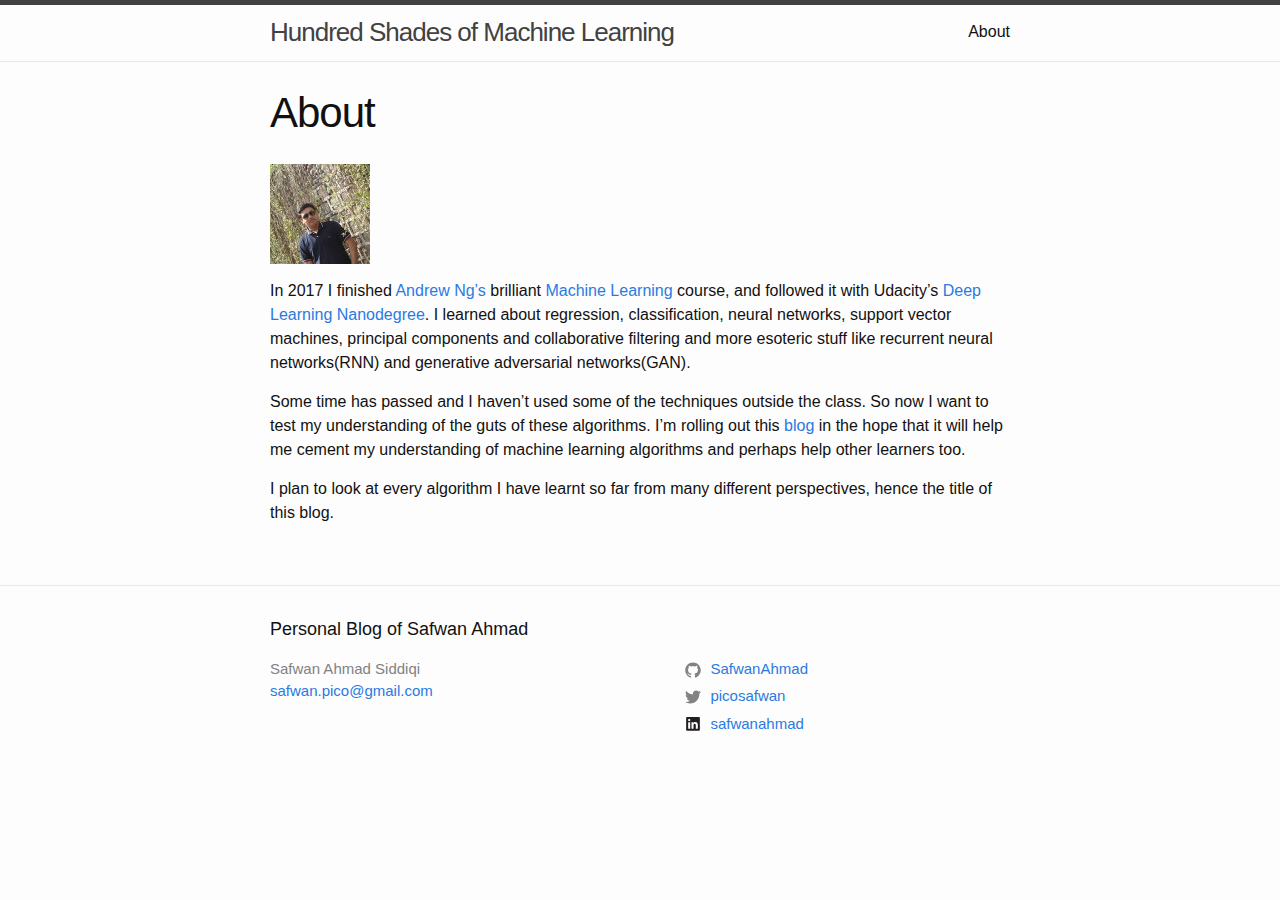
<file: about/index.html>
<!DOCTYPE html>
<html lang="en">

  <head>
  <meta charset="utf-8">
  <meta http-equiv="X-UA-Compatible" content="IE=edge">
  <meta name="viewport" content="width=device-width, initial-scale=1">

  <title>About</title>
  <meta name="description" content="Personal Blog of Safwan Ahmad">

  <link rel="stylesheet" href="/assets/main.css">
  <link rel="canonical" href="http://localhost:4000/about/">
  <link rel="alternate" type="application/rss+xml" title="Hundred Shades of Machine Learning" href="/feed.xml">
  
  
</head>


  <body>

    <header class="site-header" role="banner">

  <div class="wrapper">
    
    
    <a class="site-title" href="/">Hundred Shades of Machine Learning</a>
  
    
      <nav class="site-nav">
        <input type="checkbox" id="nav-trigger" class="nav-trigger" />
        <label for="nav-trigger">
          <span class="menu-icon">
            <svg viewBox="0 0 18 15" width="18px" height="15px">
              <path fill="#424242" d="M18,1.484c0,0.82-0.665,1.484-1.484,1.484H1.484C0.665,2.969,0,2.304,0,1.484l0,0C0,0.665,0.665,0,1.484,0 h15.031C17.335,0,18,0.665,18,1.484L18,1.484z"/>
              <path fill="#424242" d="M18,7.516C18,8.335,17.335,9,16.516,9H1.484C0.665,9,0,8.335,0,7.516l0,0c0-0.82,0.665-1.484,1.484-1.484 h15.031C17.335,6.031,18,6.696,18,7.516L18,7.516z"/>
              <path fill="#424242" d="M18,13.516C18,14.335,17.335,15,16.516,15H1.484C0.665,15,0,14.335,0,13.516l0,0 c0-0.82,0.665-1.484,1.484-1.484h15.031C17.335,12.031,18,12.696,18,13.516L18,13.516z"/>
            </svg>
          </span>
        </label>

        <div class="trigger">
          
            
            
          
            
            
            <a class="page-link" href="/about/">About</a>
            
          
            
            
          
            
            
          
            
            
          
        </div>
      </nav>
    
  </div>
</header>


    <main class="page-content" aria-label="Content">
      <div class="wrapper">
        <article class="post">

  <header class="post-header">
    <h1 class="post-title">About</h1>
  </header>

  <div class="post-content">
    <p><img src="../assets/linkedin.jpg" alt="My LinkedIn Photo" /></p>

<p>In 2017 I finished <a href="https://www.coursera.org/instructor/andrewng">Andrew Ng’s</a> brilliant <a href="https://www.coursera.org/learn/machine-learning">Machine Learning</a> course, and followed it with Udacity’s <a href="https://classroom.udacity.com/nanodegrees/nd101/syllabus/core-curriculum">Deep Learning Nanodegree</a>. I learned about regression, classification, neural networks, support vector machines, principal components and collaborative filtering and more esoteric stuff like recurrent neural networks(RNN) and generative adversarial networks(GAN).</p>

<p>Some time has passed and I haven’t used some of the techniques outside the class. So now I want to test my understanding of the guts of these algorithms. I’m rolling out this <a href="https://safwanahmad.github.io/">blog</a> in the hope that it will help me cement my understanding of machine learning algorithms and perhaps help other learners too.</p>

<p>I plan to look at every algorithm I have learnt so far from many different perspectives, hence the title of this blog.</p>

  </div>

</article>

      </div>
    </main>

    <footer class="site-footer">

  <div class="wrapper">

    <h2 class="footer-heading">Personal Blog of Safwan Ahmad</h2>

    <div class="footer-col-wrapper">
      <div class="footer-col footer-col-1">
        <ul class="contact-list">
          <li>
            
              Safwan Ahmad Siddiqi
            
            </li>
            
            <li><a href="mailto:safwan.pico@gmail.com">safwan.pico@gmail.com</a></li>
            
        </ul>
      </div>

      <div class="footer-col footer-col-2">
        <ul class="social-media-list">
          
          <li>
            <a href="https://github.com/SafwanAhmad"><span class="icon icon--github"><svg viewBox="0 0 16 16" width="16px" height="16px"><path fill="#828282" d="M7.999,0.431c-4.285,0-7.76,3.474-7.76,7.761 c0,3.428,2.223,6.337,5.307,7.363c0.388,0.071,0.53-0.168,0.53-0.374c0-0.184-0.007-0.672-0.01-1.32 c-2.159,0.469-2.614-1.04-2.614-1.04c-0.353-0.896-0.862-1.135-0.862-1.135c-0.705-0.481,0.053-0.472,0.053-0.472 c0.779,0.055,1.189,0.8,1.189,0.8c0.692,1.186,1.816,0.843,2.258,0.645c0.071-0.502,0.271-0.843,0.493-1.037 C4.86,11.425,3.049,10.76,3.049,7.786c0-0.847,0.302-1.54,0.799-2.082C3.768,5.507,3.501,4.718,3.924,3.65 c0,0,0.652-0.209,2.134,0.796C6.677,4.273,7.34,4.187,8,4.184c0.659,0.003,1.323,0.089,1.943,0.261 c1.482-1.004,2.132-0.796,2.132-0.796c0.423,1.068,0.157,1.857,0.077,2.054c0.497,0.542,0.798,1.235,0.798,2.082 c0,2.981-1.814,3.637-3.543,3.829c0.279,0.24,0.527,0.713,0.527,1.437c0,1.037-0.01,1.874-0.01,2.129 c0,0.208,0.14,0.449,0.534,0.373c3.081-1.028,5.302-3.935,5.302-7.362C15.76,3.906,12.285,0.431,7.999,0.431z"/></svg>
</span><span class="username">SafwanAhmad</span></a>

          </li>
          

          
          <li>
            <a href="https://twitter.com/picosafwan"><span class="icon icon--twitter"><svg viewBox="0 0 16 16" width="16px" height="16px"><path fill="#828282" d="M15.969,3.058c-0.586,0.26-1.217,0.436-1.878,0.515c0.675-0.405,1.194-1.045,1.438-1.809c-0.632,0.375-1.332,0.647-2.076,0.793c-0.596-0.636-1.446-1.033-2.387-1.033c-1.806,0-3.27,1.464-3.27,3.27 c0,0.256,0.029,0.506,0.085,0.745C5.163,5.404,2.753,4.102,1.14,2.124C0.859,2.607,0.698,3.168,0.698,3.767 c0,1.134,0.577,2.135,1.455,2.722C1.616,6.472,1.112,6.325,0.671,6.08c0,0.014,0,0.027,0,0.041c0,1.584,1.127,2.906,2.623,3.206 C3.02,9.402,2.731,9.442,2.433,9.442c-0.211,0-0.416-0.021-0.615-0.059c0.416,1.299,1.624,2.245,3.055,2.271 c-1.119,0.877-2.529,1.4-4.061,1.4c-0.264,0-0.524-0.015-0.78-0.046c1.447,0.928,3.166,1.469,5.013,1.469 c6.015,0,9.304-4.983,9.304-9.304c0-0.142-0.003-0.283-0.009-0.423C14.976,4.29,15.531,3.714,15.969,3.058z"/></svg>
</span><span class="username">picosafwan</span></a>

          </li>
          
          
          
          <li>
            <a href="https://www.linkedin.com/in/safwanahmad">
    <span class="icon icon--linkedin">
        <?xml version="1.0" encoding="UTF-8" standalone="no"?>
<svg
   xmlns:dc="http://purl.org/dc/elements/1.1/"
   xmlns:cc="http://creativecommons.org/ns#"
   xmlns:rdf="http://www.w3.org/1999/02/22-rdf-syntax-ns#"
   xmlns:svg="http://www.w3.org/2000/svg"
   xmlns="http://www.w3.org/2000/svg"
   viewBox="0 0 48 56"
   height="16"
   width="16"
   xml:space="preserve"
   id="svg2"
   version="1.1"><metadata
     id="metadata8"><rdf:RDF><cc:Work
         rdf:about=""><dc:format>image/svg+xml</dc:format><dc:type
           rdf:resource="http://purl.org/dc/dcmitype/StillImage" /></cc:Work></rdf:RDF></metadata><defs
     id="defs6" /><g
     transform="matrix(1.3333333,0,0,-1.3333333,0,48)"
     id="g10"><g
       transform="scale(0.1)"
       id="g12"><path
         id="path14"
         style="fill:#231f20;fill-opacity:1;fill-rule:nonzero;stroke:none"
         d="m 398.555,72.0117 h -4.18 v 8.4688 h 5.293 c 2.754,0 5.867,-0.4532 5.867,-4.0352 0,-4.1015 -3.14,-4.4336 -6.98,-4.4336 z m 4.16,-2.5195 c 4.226,0.5195 6.445,2.8516 6.445,6.7578 0,4.7656 -2.898,7.0781 -8.84,7.0781 h -9.527 V 58.2617 h 3.582 v 10.918 h 4.434 l 0.086,-0.1367 6.898,-10.7813 h 3.824 l -7.383,11.1641 0.481,0.0664" /><path
         id="path16"
         style="fill:#231f20;fill-opacity:1;fill-rule:nonzero;stroke:none"
         d="m 398.965,50.1563 c -11.348,0 -20.254,8.9648 -20.254,20.6054 0,11.6328 8.906,20.6055 20.254,20.6055 11.355,0 20.246,-8.9727 20.246,-20.6055 0,-11.6406 -8.891,-20.6054 -20.246,-20.6054 z m 0,44.3164 c -13.313,0 -23.738,-10.4102 -23.738,-23.711 0,-13.3125 10.425,-23.7109 23.738,-23.7109 13.293,0 23.723,10.3984 23.723,23.7109 0,13.3008 -10.43,23.711 -23.723,23.711" /><path
         id="path18"
         style="fill:#231f20;fill-opacity:1;fill-rule:nonzero;stroke:none"
         d="m 306.77,53.2422 h -53.391 v 83.5428 c 0,19.926 -0.344,45.555 -27.742,45.555 -27.785,0 -32.024,-21.715 -32.024,-44.125 V 53.2422 H 140.281 V 225.039 h 51.184 v -23.484 h 0.73 c 7.121,13.504 24.543,27.746 50.52,27.746 54.062,0 64.055,-35.571 64.055,-81.84 z M 80.0781,248.512 c -17.1484,0 -30.9765,13.871 -30.9765,30.965 0,17.089 13.8281,30.964 30.9765,30.964 17.0821,0 30.9449,-13.875 30.9449,-30.964 0,-17.094 -13.8628,-30.965 -30.9449,-30.965 z M 106.785,53.2422 H 53.3398 V 225.039 H 106.785 Z M 333.359,360 H 26.5508 C 11.9063,360 0,348.379 0,334.043 V 25.9766 C 0,11.6406 11.9063,0 26.5508,0 H 333.359 c 14.676,0 26.629,11.6406 26.629,25.9766 V 334.043 c 0,14.336 -11.953,25.957 -26.629,25.957" /></g></g></svg>

    </span>
    <span class="username">safwanahmad
    </span>
</a>

          </li>
          
        
        </ul>
      </div>

    </div>

  </div>

</footer>


  </body>

</html>
</file>
<file: assets/main.css>
/**
 * Reset some basic elements
 */
body, h1, h2, h3, h4, h5, h6,
p, blockquote, pre, hr,
dl, dd, ol, ul, figure {
  margin: 0;
  padding: 0; }

/**
 * Basic styling
 */
body {
  font: 400 16px/1.5 "Helvetica Neue", Helvetica, Arial, sans-serif;
  color: #111;
  background-color: #fdfdfd;
  -webkit-text-size-adjust: 100%;
  -webkit-font-feature-settings: "kern" 1;
  -moz-font-feature-settings: "kern" 1;
  -o-font-feature-settings: "kern" 1;
  font-feature-settings: "kern" 1;
  font-kerning: normal; }

/**
 * Set `margin-bottom` to maintain vertical rhythm
 */
h1, h2, h3, h4, h5, h6,
p, blockquote, pre,
ul, ol, dl, figure,
.highlight {
  margin-bottom: 15px; }

/**
 * Images
 */
img {
  max-width: 100%;
  vertical-align: middle; }

/**
 * Figures
 */
figure > img {
  display: block; }

figcaption {
  font-size: 14px; }

/**
 * Lists
 */
ul, ol {
  margin-left: 30px; }

li > ul,
li > ol {
  margin-bottom: 0; }

/**
 * Headings
 */
h1, h2, h3, h4, h5, h6 {
  font-weight: 400; }

/**
 * Links
 */
a {
  color: #2a7ae2;
  text-decoration: none; }
  a:visited {
    color: #1756a9; }
  a:hover {
    color: #111;
    text-decoration: underline; }
  .social-media-list a:hover {
    text-decoration: none; }
    .social-media-list a:hover .username {
      text-decoration: underline; }

/**
 * Blockquotes
 */
blockquote {
  color: #828282;
  border-left: 4px solid #e8e8e8;
  padding-left: 15px;
  font-size: 18px;
  letter-spacing: -1px;
  font-style: italic; }
  blockquote > :last-child {
    margin-bottom: 0; }

/**
 * Code formatting
 */
pre,
code {
  font-size: 15px;
  border: 1px solid #e8e8e8;
  border-radius: 3px;
  background-color: #eef; }

code {
  padding: 1px 5px; }

pre {
  padding: 8px 12px;
  overflow-x: auto; }
  pre > code {
    border: 0;
    padding-right: 0;
    padding-left: 0; }

/**
 * Wrapper
 */
.wrapper {
  max-width: -webkit-calc(800px - (30px * 2));
  max-width: calc(800px - (30px * 2));
  margin-right: auto;
  margin-left: auto;
  padding-right: 30px;
  padding-left: 30px; }
  @media screen and (max-width: 800px) {
    .wrapper {
      max-width: -webkit-calc(800px - (30px));
      max-width: calc(800px - (30px));
      padding-right: 15px;
      padding-left: 15px; } }

/**
 * Clearfix
 */
.wrapper:after, .footer-col-wrapper:after {
  content: "";
  display: table;
  clear: both; }

/**
 * Icons
 */
.icon > svg {
  display: inline-block;
  vertical-align: middle; }
  .icon > svg path {
    fill: #828282; }

.social-media-list .icon {
  padding-right: 5px; }
.social-media-list li + li {
  padding-top: 5px; }

/**
 * Site header
 */
.site-header {
  border-top: 5px solid #424242;
  border-bottom: 1px solid #e8e8e8;
  min-height: 55.95px;
  position: relative; }

.site-title {
  font-size: 26px;
  font-weight: 300;
  line-height: 54px;
  letter-spacing: -1px;
  margin-bottom: 0;
  float: left; }
  .site-title, .site-title:visited {
    color: #424242; }

.site-nav {
  float: right;
  line-height: 54px; }
  .site-nav .nav-trigger {
    display: none; }
  .site-nav .menu-icon {
    display: none; }
  .site-nav .page-link {
    color: #111;
    line-height: 1.5; }
    .site-nav .page-link:not(:last-child) {
      margin-right: 20px; }
  @media screen and (max-width: 600px) {
    .site-nav {
      position: absolute;
      top: 9px;
      right: 15px;
      background-color: #fdfdfd;
      border: 1px solid #e8e8e8;
      border-radius: 5px;
      text-align: right; }
      .site-nav label[for="nav-trigger"] {
        display: block;
        float: right;
        width: 36px;
        height: 36px;
        z-index: 2;
        cursor: pointer; }
      .site-nav .menu-icon {
        display: block;
        float: right;
        width: 36px;
        height: 26px;
        line-height: 0;
        padding-top: 10px;
        text-align: center; }
        .site-nav .menu-icon > svg path {
          fill: #424242; }
      .site-nav input ~ .trigger {
        clear: both;
        display: none; }
      .site-nav input:checked ~ .trigger {
        display: block;
        padding-bottom: 5px; }
      .site-nav .page-link {
        display: block;
        padding: 5px 10px;
        margin-left: 20px; }
        .site-nav .page-link:not(:last-child) {
          margin-right: 0; } }

/**
 * Site footer
 */
.site-footer {
  border-top: 1px solid #e8e8e8;
  padding: 30px 0; }

.footer-heading {
  font-size: 18px;
  margin-bottom: 15px; }

.contact-list,
.social-media-list {
  list-style: none;
  margin-left: 0; }

.footer-col-wrapper {
  font-size: 15px;
  color: #828282;
  margin-left: -15px; }

.footer-col {
  float: left;
  margin-bottom: 15px;
  padding-left: 15px; }

.footer-col-1 {
  width: -webkit-calc(55 (30px / 2));
  width: calc(55% - (30px / 2)); }

.footer-col-2 {
  width: -webkit-calc(45% - (30px / 2));
  width: calc(45% - (30px / 2)); }

@media screen and (max-width: 800px) {
  .footer-col-1,
  .footer-col-2 {
    width: -webkit-calc(50% - (30px / 2));
    width: calc(50% - (30px / 2)); }

  .footer-col-3 {
    width: -webkit-calc(100% - (30px / 2));
    width: calc(100% - (30px / 2)); } }
@media screen and (max-width: 600px) {
  .footer-col {
    float: none;
    width: -webkit-calc(100% - (30px / 2));
    width: calc(100% - (30px / 2)); } }
/**
 * Page content
 */
.page-content {
  padding: 30px 0; }

.page-heading {
  font-size: 20px; }

.post-list {
  margin-left: 0;
  list-style: none; }
  .post-list > li {
    margin-bottom: 30px; }

.post-meta {
  font-size: 14px;
  color: #828282; }

.post-link {
  display: block;
  font-size: 24px; }

/**
 * Posts
 */
.post-header {
  margin-bottom: 30px; }

.post-title {
  font-size: 42px;
  letter-spacing: -1px;
  line-height: 1; }
  @media screen and (max-width: 800px) {
    .post-title {
      font-size: 36px; } }

.post-content {
  margin-bottom: 30px; }
  .post-content h2 {
    font-size: 32px; }
    @media screen and (max-width: 800px) {
      .post-content h2 {
        font-size: 28px; } }
  .post-content h3 {
    font-size: 26px; }
    @media screen and (max-width: 800px) {
      .post-content h3 {
        font-size: 22px; } }
  .post-content h4 {
    font-size: 20px; }
    @media screen and (max-width: 800px) {
      .post-content h4 {
        font-size: 18px; } }

/**
 * Syntax highlighting styles
 */
.highlight {
  background: #fff; }
  .highlighter-rouge .highlight {
    background: #eef; }
  .highlight .c {
    color: #998;
    font-style: italic; }
  .highlight .err {
    color: #a61717;
    background-color: #e3d2d2; }
  .highlight .k {
    font-weight: bold; }
  .highlight .o {
    font-weight: bold; }
  .highlight .cm {
    color: #998;
    font-style: italic; }
  .highlight .cp {
    color: #999;
    font-weight: bold; }
  .highlight .c1 {
    color: #998;
    font-style: italic; }
  .highlight .cs {
    color: #999;
    font-weight: bold;
    font-style: italic; }
  .highlight .gd {
    color: #000;
    background-color: #fdd; }
  .highlight .gd .x {
    color: #000;
    background-color: #faa; }
  .highlight .ge {
    font-style: italic; }
  .highlight .gr {
    color: #a00; }
  .highlight .gh {
    color: #999; }
  .highlight .gi {
    color: #000;
    background-color: #dfd; }
  .highlight .gi .x {
    color: #000;
    background-color: #afa; }
  .highlight .go {
    color: #888; }
  .highlight .gp {
    color: #555; }
  .highlight .gs {
    font-weight: bold; }
  .highlight .gu {
    color: #aaa; }
  .highlight .gt {
    color: #a00; }
  .highlight .kc {
    font-weight: bold; }
  .highlight .kd {
    font-weight: bold; }
  .highlight .kp {
    font-weight: bold; }
  .highlight .kr {
    font-weight: bold; }
  .highlight .kt {
    color: #458;
    font-weight: bold; }
  .highlight .m {
    color: #099; }
  .highlight .s {
    color: #d14; }
  .highlight .na {
    color: #008080; }
  .highlight .nb {
    color: #0086B3; }
  .highlight .nc {
    color: #458;
    font-weight: bold; }
  .highlight .no {
    color: #008080; }
  .highlight .ni {
    color: #800080; }
  .highlight .ne {
    color: #900;
    font-weight: bold; }
  .highlight .nf {
    color: #900;
    font-weight: bold; }
  .highlight .nn {
    color: #555; }
  .highlight .nt {
    color: #000080; }
  .highlight .nv {
    color: #008080; }
  .highlight .ow {
    font-weight: bold; }
  .highlight .w {
    color: #bbb; }
  .highlight .mf {
    color: #099; }
  .highlight .mh {
    color: #099; }
  .highlight .mi {
    color: #099; }
  .highlight .mo {
    color: #099; }
  .highlight .sb {
    color: #d14; }
  .highlight .sc {
    color: #d14; }
  .highlight .sd {
    color: #d14; }
  .highlight .s2 {
    color: #d14; }
  .highlight .se {
    color: #d14; }
  .highlight .sh {
    color: #d14; }
  .highlight .si {
    color: #d14; }
  .highlight .sx {
    color: #d14; }
  .highlight .sr {
    color: #009926; }
  .highlight .s1 {
    color: #d14; }
  .highlight .ss {
    color: #990073; }
  .highlight .bp {
    color: #999; }
  .highlight .vc {
    color: #008080; }
  .highlight .vg {
    color: #008080; }
  .highlight .vi {
    color: #008080; }
  .highlight .il {
    color: #099; }
</file>
